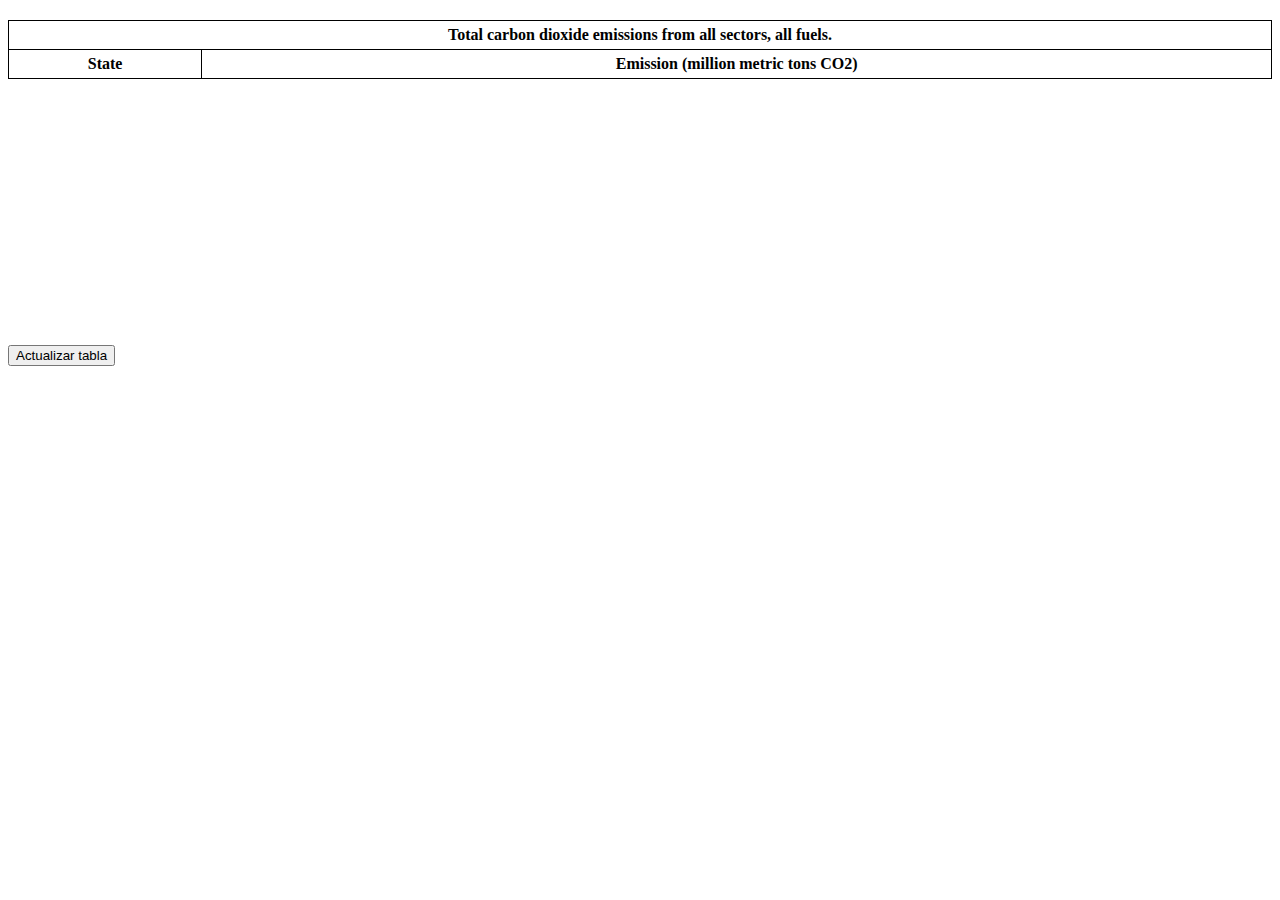
<file: Javascript/test/index.html>
<!DOCTYPE html>
<html>
<head>
	<title>Tutorial js</title>
	<link rel="stylesheet" href="https://stackpath.bootstrapcdn.com/bootstrap/4.1.3/css/bootstrap.min.css" integrity="sha384-MCw98/SFnGE8fJT3GXwEOngsV7Zt27NXFoaoApmYm81iuXoPkFOJwJ8ERdknLPMO" crossorigin="anonymous">
	<link rel="stylesheet" href="./css/main.css">
</head>
<body>
	<div class="container-fluid">
		<div class="row">
			<div class="col-md-8 offset-md-2">
				<div id="tableWrapper">
					<div id="tableScroll">
						<table>
							<thead>
								<tr>
									<th colspan="2"> Total carbon dioxide emissions from all sectors, all fuels. </th>	
								</tr>
								<tr>
									<th> State </th>
									<th> Emission (million metric tons CO2) </th>
								</tr>
							</thead>
								<tbody id="mainTableBody">
									
								</tbody>
							
						</table>
					</div>
				</div>
				<button id="updateTable"> Actualizar tabla </button>
			</div>
		</div>
	<script src="https://ajax.googleapis.com/ajax/libs/jquery/3.3.1/jquery.min.js"></script>
	<script type="text/javascript" src="./js/main.js"></script>
</body>
</html>
</file>
<file: Javascript/test/css/main.css>
#tableWrapper {
	width: 100%;
	height: 300px;
}

table{
	width: 100%;
	border-collapse: collapse;
	border-spacing: 0px;
}	

table, th, td{
	padding: 5px;
	border: 1px solid black;
	text-align: center;
}

button {
	margin-top: 25px;
}

#tableWrapper {
  position:relative;
  width:100%;
  height: 300px;
}

#tableScroll {
  height:300px;
  margin-top:20px;
  overflow:auto;  
}
</file>
